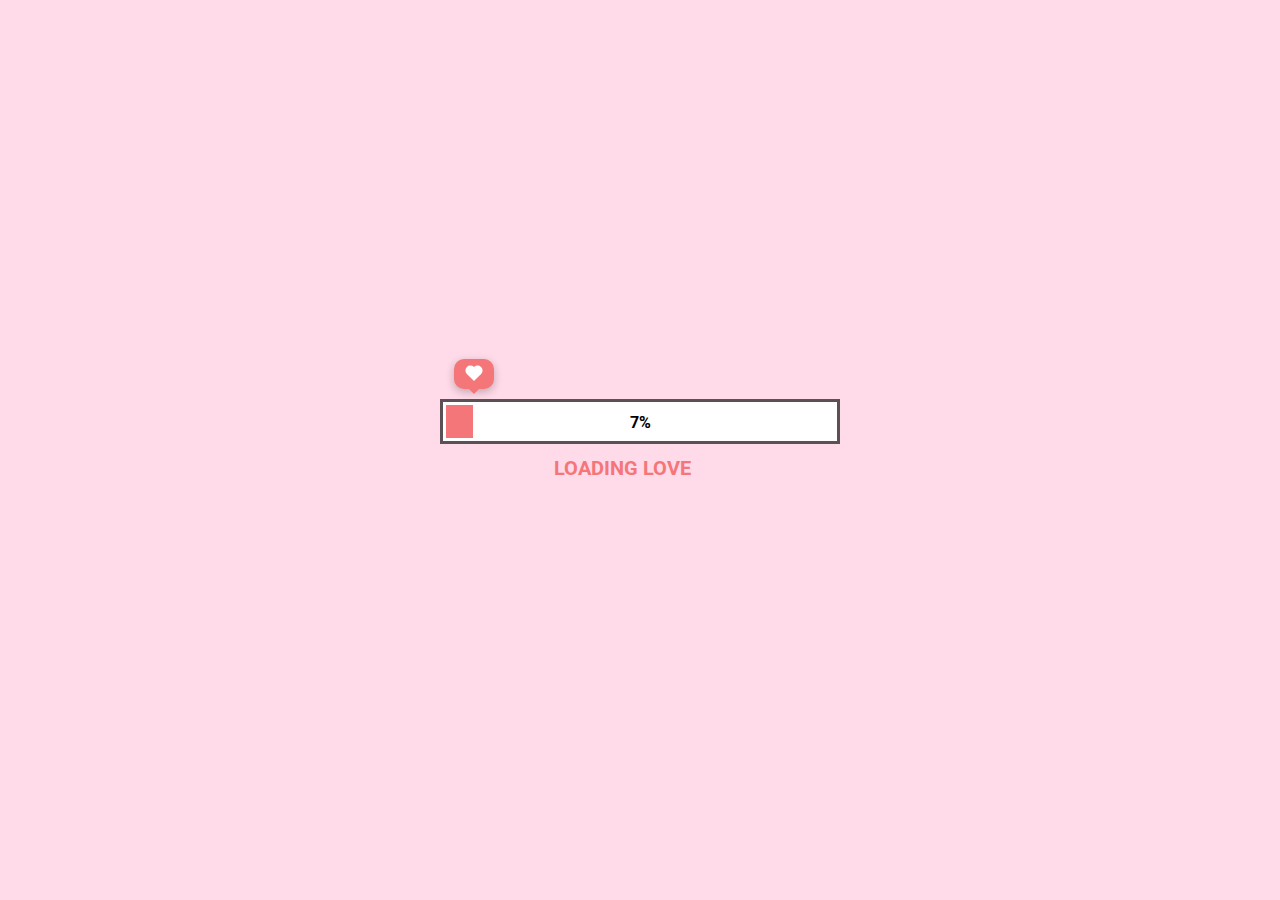
<file: index.html>
<!DOCTYPE html>
<html lang="en">
<head>
    <meta charset="UTF-8">
    <meta name="viewport" content="width=device-width, initial-scale=1.0">
    <link rel="stylesheet" href="style.css">
    <script src="./app.js" defer></script>
    <title>Chúc mừng sinh nhật Hạnh nha</title>
</head>
<body>
    <div class="loading">
        <div class="boxHeartImg">
            <div class="heartItem item1">
                <img src="./image/heart.png" alt="">
            </div>
            <div class="heartItem item2">
                <img src="./image/heart.png" alt="">
            </div>
            <div class="heartItem item3">
                <img src="./image/heart.png" alt="">
            </div>
        </div>
        <div class="heartBox">
            <div class="heart"></div>
        </div>
        <div class="progress-bar">
            <div class="progress"></div>
            <div class="percent">100%</div>
        </div>
        <h2 class="textBox">
            <span class="textLoad">loading love</span>
            <span class="cricle1">.</span>
            <span class="cricle2">.</span>
            <span class="cricle3">.</span>
        </h2>
        <div class="buttonCLick">
            <img src="./image/cursor.png" alt="">
            <div class="button">
                <p class="textBtn"></p>
            </div>
        </div>
    </div>
</body>
</html>
</file>
<file: style.css>
@import url('https://fonts.googleapis.com/css2?family=Roboto:wght@500&display=swap');
*{
    padding: 0;
    margin: 0;
    box-sizing: border-box;
}
body{
    background: rgb(255, 218, 232);
    display: flex;
    justify-content: center;
    align-items: center;
    min-height: 100vh;
}
.loading{
    position: relative;
    display: flex;
    justify-content: center;
    align-items: center;
    flex-direction: column;
}
.loading .boxHeartImg{
    position: absolute;
    width: 100%;
    top: -40px;
    display: flex;
    justify-content: space-between;
}
.heartItem.item1{
    position: relative;
    left: -4%;
    transform: scale(0);
}
.heartItem.item2{
    position: relative;
    left: 4%;
    transform: scale(0);
}
.heartItem.item3{
    position: relative;
    right: -6%;
    transform: scale(0);
}
/* animation: love1 5s infinite ease-in 1s; */
/* @keyframes love1{
    0%{
        opacity: 0;
        transform: scale(0.2) rotate(0deg) translate3d(100px, 0, 0);
    }
    50%{
        opacity: 1;
    }
    100%{
        opacity: 0;
        transform: scale(0.8) rotate(-40deg) translate3d(-50px, -400px, 0);
    }
} */
@keyframes heartScale{
    0%{
        transform: scale(0);
    }
    30%{
        transform: scale(1.2);
    }
    50%,100%{
        transform: scale(1);
    }
}
.heartItem.item1 img{
    width: 40px;
}
.heartItem.item2 img{
    width: 50px;
    transform: translateY(-10px);
}
.heartItem.item3 img{
    width: 60px;
    transform: translateY(-20px);
}
.heartItem::before{
    position: absolute;
    content: '';
    width: 3px;
    height: 40px;
    background-color: rgb(91,81,84);
    left: 51%;
    top: 10px;
    transform: translateX(-50%);
    z-index: -1;
}
.progress-bar{
    position: relative;
    width: 400px;
    height: 45px;
    background: #fff;
    padding: 3px;
    border: 3px solid rgb(91,81,84);
    display: flex;
}
.progress{
    width: 0px;
    height: 100%;
    background-color: rgb(244,118,121);
    left: 0;
    transition: 0.1s;
}
.percent{
    position: absolute;
    top: 50%;
    left: 50%;
    transform: translate(-50%, -50%);
    font-weight: bold;
    font-family: 'Roboto', sans-serif;
}
.loading .textBox{
    transition: 0.5s;
    margin-top: 10px;
}
.loading .textLoad{
    font-family: 'Roboto', sans-serif;
    color: rgb(244,118,121);
    font-family: 500;
    font-size: 20px;
    text-transform: uppercase;
}
.loading h2 .cricle1, .cricle2, .cricle3{
    color: rgb(244,118,121);
    opacity: 0;
}
.cricle1{
    animation: 1s .25s cricle linear infinite;
}
.cricle2{
    animation: 1s .5s cricle linear infinite;
}
.cricle3{
    animation: 1s .75s cricle linear infinite;
}
@keyframes cricle{
    0%{
        opacity: 0;
    }
    50%{
        opacity: 1;
    }
    100%{
        opacity: 0;
    }
}
.button{
    position: relative;
    width: 10px;
    height: 10px;
    background: #fff;
    border-radius: 50%;
    transition: 0.5s;
    transform: scale(0);
    display: flex;
    justify-content: center;
    align-items: center;
    font-family: 'Roboto', sans-serif;
    cursor: pointer;
    font-weight: bold;
    letter-spacing: 1px;
}
.buttonCLick{
    position: relative;
    display: flex;
    height: 40px;
    align-items: center;
    margin-top: -20px;
    filter: drop-shadow(rgba(0, 0, 0, 0.25) 1.95px 1.95px 2.6px);
}
.buttonCLick img{
    opacity: 0;
    width: 25px;
    position: absolute;
    margin-left: -20px;
    transform: translateX(-20px) rotate(90deg);
    animation: 1s cursor infinite linear;
}
@keyframes cursor{
    0%{
        transform: translateX(-20px) rotate(90deg);
    }
    50%{
        transform: translateX(-10px) rotate(90deg);
    }
}
.heartBox{
    position: absolute;
    top: -40px;
    left: -3.2%;
    width: 40px;
    height: 30px;
    border-radius: 10px;
    background-color: rgb(244,118,121);
    display: flex;
    justify-content: center;
    align-items: center;
    box-shadow: rgba(0, 0, 0, 0.24) 0px 3px 8px;
    transition: 0.1s;
}
.heartBox::before{
    content: "";
    position: absolute;
    top: 100%;
    left: 50%;
    margin-left: -5px;
    border-width: 5px;
    border-style: solid;
    border-color: rgb(244,118,121) transparent transparent transparent;
}
.heartBox .heart{
    position: relative;
    width: 10px;
    height: 10px;
    background-color: #fff;
    transform: rotate(45deg);
}
.heartBox .heart::before{
    position: absolute;
    content: '';
    width: 100%;
    height: 100%;
    background-color: #fff;
    right: 50%;
    border-radius: 50%;
}
.heartBox .heart::after{
    position: absolute;
    content: '';
    width: 100%;
    height: 100%;
    background-color: #fff;
    bottom: 50%;
    border-radius: 50%;
}
</file>
